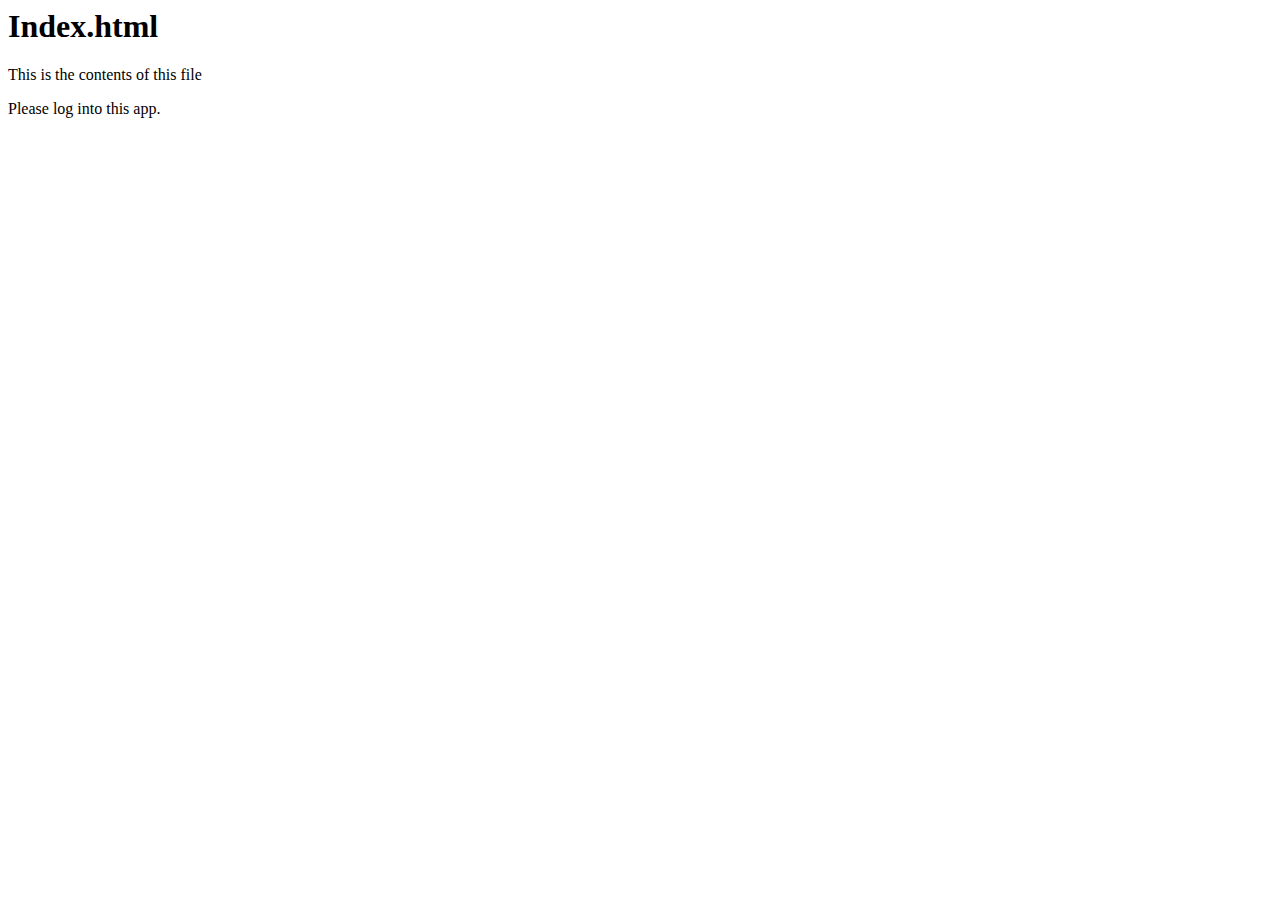
<file: public/index.html>
<!-- saved from url=(0317)https://d18ky98rnyall9.cloudfront.net/_8691c38421359def2f9f69b4511d3caa_index.html?Expires=1591747200&Signature=S65vFUpA2v8sa0SKVhAD2mC0fvhYmYQI5GYRdnIgisB6ctXKa92R7oWqO4UEqZkLhpQ-NSHThRac~BxEacQbKhsEq8o7Ix2y3cGgptFsyfRleV35gR-Pfhsw9o1LmcbZeN3iHtDybeATE~avtFc3yfwAdgOVRuuJxV5ztD6AAAk_&Key-Pair-Id=APKAJLTNE6QMUY6HBC5A -->
<html><head><meta http-equiv="Content-Type" content="text/html; charset=windows-1252"><title>This is index.html</title>
<style type="text/css">.fb_hidden{position:absolute;top:-10000px;z-index:10001}.fb_reposition{overflow:hidden;position:relative}.fb_invisible{display:none}.fb_reset{background:none;border:0;border-spacing:0;color:#000;cursor:auto;direction:ltr;font-family:"lucida grande", tahoma, verdana, arial, sans-serif;font-size:11px;font-style:normal;font-variant:normal;font-weight:normal;letter-spacing:normal;line-height:1;margin:0;overflow:visible;padding:0;text-align:left;text-decoration:none;text-indent:0;text-shadow:none;text-transform:none;visibility:visible;white-space:normal;word-spacing:normal}.fb_reset>div{overflow:hidden}@keyframes fb_transform{from{opacity:0;transform:scale(.95)}to{opacity:1;transform:scale(1)}}.fb_animate{animation:fb_transform .3s forwards}
.fb_dialog{background:rgba(82, 82, 82, .7);position:absolute;top:-10000px;z-index:10001}.fb_dialog_advanced{border-radius:8px;padding:10px}.fb_dialog_content{background:#fff;color:#373737}.fb_dialog_close_icon{background:url(https://static.xx.fbcdn.net/rsrc.php/v3/yq/r/IE9JII6Z1Ys.png) no-repeat scroll 0 0 transparent;cursor:pointer;display:block;height:15px;position:absolute;right:18px;top:17px;width:15px}.fb_dialog_mobile .fb_dialog_close_icon{left:5px;right:auto;top:5px}.fb_dialog_padding{background-color:transparent;position:absolute;width:1px;z-index:-1}.fb_dialog_close_icon:hover{background:url(https://static.xx.fbcdn.net/rsrc.php/v3/yq/r/IE9JII6Z1Ys.png) no-repeat scroll 0 -15px transparent}.fb_dialog_close_icon:active{background:url(https://static.xx.fbcdn.net/rsrc.php/v3/yq/r/IE9JII6Z1Ys.png) no-repeat scroll 0 -30px transparent}.fb_dialog_iframe{line-height:0}.fb_dialog_content .dialog_title{background:#6d84b4;border:1px solid #365899;color:#fff;font-size:14px;font-weight:bold;margin:0}.fb_dialog_content .dialog_title>span{background:url(https://static.xx.fbcdn.net/rsrc.php/v3/yd/r/Cou7n-nqK52.gif) no-repeat 5px 50%;float:left;padding:5px 0 7px 26px}body.fb_hidden{height:100%;left:0;margin:0;overflow:visible;position:absolute;top:-10000px;transform:none;width:100%}.fb_dialog.fb_dialog_mobile.loading{background:url(https://static.xx.fbcdn.net/rsrc.php/v3/ya/r/3rhSv5V8j3o.gif) white no-repeat 50% 50%;min-height:100%;min-width:100%;overflow:hidden;position:absolute;top:0;z-index:10001}.fb_dialog.fb_dialog_mobile.loading.centered{background:none;height:auto;min-height:initial;min-width:initial;width:auto}.fb_dialog.fb_dialog_mobile.loading.centered #fb_dialog_loader_spinner{width:100%}.fb_dialog.fb_dialog_mobile.loading.centered .fb_dialog_content{background:none}.loading.centered #fb_dialog_loader_close{clear:both;color:#fff;display:block;font-size:18px;padding-top:20px}#fb-root #fb_dialog_ipad_overlay{background:rgba(0, 0, 0, .4);bottom:0;left:0;min-height:100%;position:absolute;right:0;top:0;width:100%;z-index:10000}#fb-root #fb_dialog_ipad_overlay.hidden{display:none}.fb_dialog.fb_dialog_mobile.loading iframe{visibility:hidden}.fb_dialog_mobile .fb_dialog_iframe{position:sticky;top:0}.fb_dialog_content .dialog_header{background:linear-gradient(from(#738aba), to(#2c4987));border-bottom:1px solid;border-color:#043b87;box-shadow:white 0 1px 1px -1px inset;color:#fff;font:bold 14px Helvetica, sans-serif;text-overflow:ellipsis;text-shadow:rgba(0, 30, 84, .296875) 0 -1px 0;vertical-align:middle;white-space:nowrap}.fb_dialog_content .dialog_header table{height:43px;width:100%}.fb_dialog_content .dialog_header td.header_left{font-size:12px;padding-left:5px;vertical-align:middle;width:60px}.fb_dialog_content .dialog_header td.header_right{font-size:12px;padding-right:5px;vertical-align:middle;width:60px}.fb_dialog_content .touchable_button{background:linear-gradient(from(#4267B2), to(#2a4887));background-clip:padding-box;border:1px solid #29487d;border-radius:3px;display:inline-block;line-height:18px;margin-top:3px;max-width:85px;padding:4px 12px;position:relative}.fb_dialog_content .dialog_header .touchable_button input{background:none;border:none;color:#fff;font:bold 12px Helvetica, sans-serif;margin:2px -12px;padding:2px 6px 3px 6px;text-shadow:rgba(0, 30, 84, .296875) 0 -1px 0}.fb_dialog_content .dialog_header .header_center{color:#fff;font-size:16px;font-weight:bold;line-height:18px;text-align:center;vertical-align:middle}.fb_dialog_content .dialog_content{background:url(https://static.xx.fbcdn.net/rsrc.php/v3/y9/r/jKEcVPZFk-2.gif) no-repeat 50% 50%;border:1px solid #4a4a4a;border-bottom:0;border-top:0;height:150px}.fb_dialog_content .dialog_footer{background:#f5f6f7;border:1px solid #4a4a4a;border-top-color:#ccc;height:40px}#fb_dialog_loader_close{float:left}.fb_dialog.fb_dialog_mobile .fb_dialog_close_button{text-shadow:rgba(0, 30, 84, .296875) 0 -1px 0}.fb_dialog.fb_dialog_mobile .fb_dialog_close_icon{visibility:hidden}#fb_dialog_loader_spinner{animation:rotateSpinner 1.2s linear infinite;background-color:transparent;background-image:url(https://static.xx.fbcdn.net/rsrc.php/v3/yD/r/t-wz8gw1xG1.png);background-position:50% 50%;background-repeat:no-repeat;height:24px;width:24px}@keyframes rotateSpinner{0%{transform:rotate(0deg)}100%{transform:rotate(360deg)}}
.fb_iframe_widget{display:inline-block;position:relative}.fb_iframe_widget span{display:inline-block;position:relative;text-align:justify}.fb_iframe_widget iframe{position:absolute}.fb_iframe_widget_fluid_desktop,.fb_iframe_widget_fluid_desktop span,.fb_iframe_widget_fluid_desktop iframe{max-width:100%}.fb_iframe_widget_fluid_desktop iframe{min-width:220px;position:relative}.fb_iframe_widget_lift{z-index:1}.fb_iframe_widget_fluid{display:inline}.fb_iframe_widget_fluid span{width:100%}</style></head><body>
<script src="./index_files/sdk.js.download" async="" crossorigin="anonymous"></script><script id="facebook-jssdk" src="./index_files/sdk.js(1).download"></script><script>
  // This is called with the results from from FB.getLoginStatus().
  function statusChangeCallback(response) {
    console.log('statusChangeCallback');
    console.log(response);
    // The response object is returned with a status field that lets the
    // app know the current login status of the person.
    // Full docs on the response object can be found in the documentation
    // for FB.getLoginStatus().
    if (response.status === 'connected') {
      // Logged into your app and Facebook.
      testAPI();
    } else {
      // The person is not logged into your app or we are unable to tell.
      document.getElementById('status').innerHTML = 'Please log ' +
        'into this app.';
    }
  }

  // This function is called when someone finishes with the Login
  // Button.  See the onlogin handler attached to it in the sample
  // code below.
  function checkLoginState() {
    FB.getLoginStatus(function(response) {
      statusChangeCallback(response);
    });
  }

    window.fbAsyncInit = function() {
      FB.init({
        appId      : '663719841024160',
        xfbml      : true,
        version    : 'v2.10'
      });
      FB.AppEvents.logPageView();

  // Now that we've initialized the JavaScript SDK, we call 
  // FB.getLoginStatus().  This function gets the state of the
  // person visiting this page and can return one of three states to
  // the callback you provide.  They can be:
  //
  // 1. Logged into your app ('connected')
  // 2. Logged into Facebook, but not your app ('not_authorized')
  // 3. Not logged into Facebook and can't tell if they are logged into
  //    your app or not.
  //
  // These three cases are handled in the callback function.

  FB.getLoginStatus(function(response) {
    statusChangeCallback(response);
  });
    };
  
    (function(d, s, id){
       var js, fjs = d.getElementsByTagName(s)[0];
       if (d.getElementById(id)) {return;}
       js = d.createElement(s); js.id = id;
       js.src = "//connect.facebook.net/en_US/sdk.js";
       fjs.parentNode.insertBefore(js, fjs);
     }(document, 'script', 'facebook-jssdk'));


  // Here we run a very simple test of the Graph API after login is
  // successful.  See statusChangeCallback() for when this call is made.
  function testAPI() {
    console.log('Welcome!  Fetching your information.... ');
    FB.api('/me', function(response) {
      console.log('Successful login for: ' + response.name);
      document.getElementById('status').innerHTML =
        'Thanks for logging in, ' + response.name + '!';
    });
  }
  </script>

<h1>Index.html</h1>
<p>This is the contents of this file</p>

<!--
  Below we include the Login Button social plugin. This button uses
  the JavaScript SDK to present a graphical Login button that triggers
  the FB.login() function when clicked.
-->

<fb:login-button scope="public_profile,email" onlogin="checkLoginState();" login_text="
    " class=" fb_iframe_widget" fb-xfbml-state="rendered" fb-iframe-plugin-query="app_id=&amp;container_width=0&amp;locale=en_US&amp;login_text=%0A%20%20%20%20&amp;scope=public_profile%2Cemail&amp;sdk=joey"><span style="vertical-align: top; width: 0px; height: 0px; overflow: hidden;"><iframe name="fe161b74bfefb8" width="1000px" height="1000px" data-testid="fb:login_button Facebook Social Plugin" title="fb:login_button Facebook Social Plugin" frameborder="0" allowtransparency="true" allowfullscreen="true" scrolling="no" allow="encrypted-media" src="./index_files/login_button.html" style="border: none; visibility: visible; width: 0px; height: 0px;"></iframe></span></fb:login-button>
    
    <div id="status">
    </div>
  
  
<div id="fb-root" class=" fb_reset"><div style="position: absolute; top: -10000px; width: 0px; height: 0px;"><div></div></div></div></body></html>
</file>
